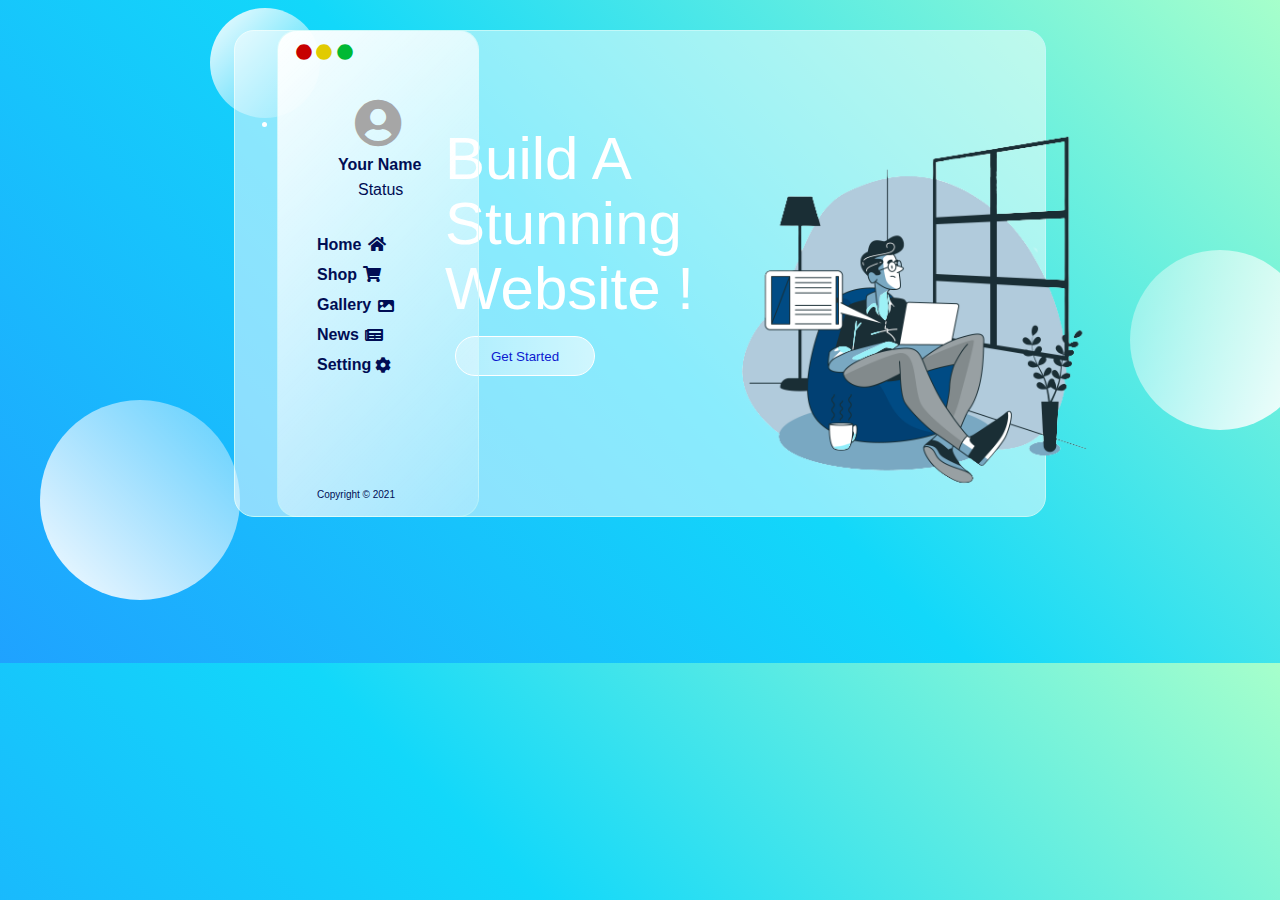
<file: index.html>
<!DOCTYPE html>
<html lang="en">
<head>
	<meta charset="UTF-8">
	<meta name="viewport" content="width=device-width, initial-scale=1.0">

	<!-- Bootstrap CSS -->
    <link href="https://cdn.jsdelivr.net/npm/bootstrap@5.0.0-beta3/dist/css/bootstrap.min.css" rel="stylesheet" integrity="sha384-eOJMYsd53ii+scO/bJGFsiCZc+5NDVN2yr8+0RDqr0Ql0h+rP48ckxlpbzKgwra6" crossorigin="anonymous">
	<link rel="stylesheet" href="style.css">
	<link rel="stylesheet" href="fontawesome-free/css/all.css">
	<title>Landing Page</title>
</head>
<body>
	<div class="icon_one"></div>
	<div class="icon_two"></div>
	<div class="icon_three"></div>
	<div class="container">
		<div class="home-face">
			<h1>Build A</h1>
			<h1>Stunning</h1>
			<h1>Website !</h1>
			<a href="#"><button>Get Started</button></a>
			<img src="img/ilustration.png" alt="ilustrasi">
		</div>
		<div class="sidebar-profil">
			<ul>
				<li><i class="fas fa-circle"></i></li>
				<li><i class="fas fa-circle"></i></li>
				<li><i class="fas fa-circle"></i></li>
			</ul>
			<a href="sign-in.html" target="_self"><i class="fa-3x fas fa-user-circle"></i></a>
			<h4>Your Name</h4>
			<h4 class="status">Status</h4>
			<li class="menu">
				<a href="#"><h4 class="home">Home</h4></a>
					<i class="fas fa-home"></i>
				<a href="#"><h4 class="shop">Shop</h4></a>
					<i class="fas fa-shopping-cart"></i>
				<a href="#"><h4 class="gallery">Gallery</h4></a>
					<i class="fas fa-image"></i>
				<a href="#"><h4 class="news">News</h4></a>
					<i class="fas fa-newspaper"></i>
				<a href="#"><h4 class="setting">Setting</h4></a>
					<i class="fas fa-cog"></i>
			</li>
			<h5>Copyright &copy 2021
			</h5>			
		</div>
	</div>

	<!-- Optional JavaScript; choose one of the two! -->

    <!-- Option 1: Bootstrap Bundle with Popper -->
    <script src="https://cdn.jsdelivr.net/npm/bootstrap@5.0.0-beta3/dist/js/bootstrap.bundle.min.js" integrity="sha384-JEW9xMcG8R+pH31jmWH6WWP0WintQrMb4s7ZOdauHnUtxwoG2vI5DkLtS3qm9Ekf" crossorigin="anonymous"></script>
        <!-- Option 2: Separate Popper and Bootstrap JS -->
    <!--
    <script src="https://cdn.jsdelivr.net/npm/@popperjs/core@2.9.1/dist/umd/popper.min.js" integrity="sha384-SR1sx49pcuLnqZUnnPwx6FCym0wLsk5JZuNx2bPPENzswTNFaQU1RDvt3wT4gWFG" crossorigin="anonymous"></script>
    <script src="https://cdn.jsdelivr.net/npm/bootstrap@5.0.0-beta3/dist/js/bootstrap.min.js" integrity="sha384-j0CNLUeiqtyaRmlzUHCPZ+Gy5fQu0dQ6eZ/xAww941Ai1SxSY+0EQqNXNE6DZiVc" crossorigin="anonymous"></script>
    -->
</body>
</html>
</file>
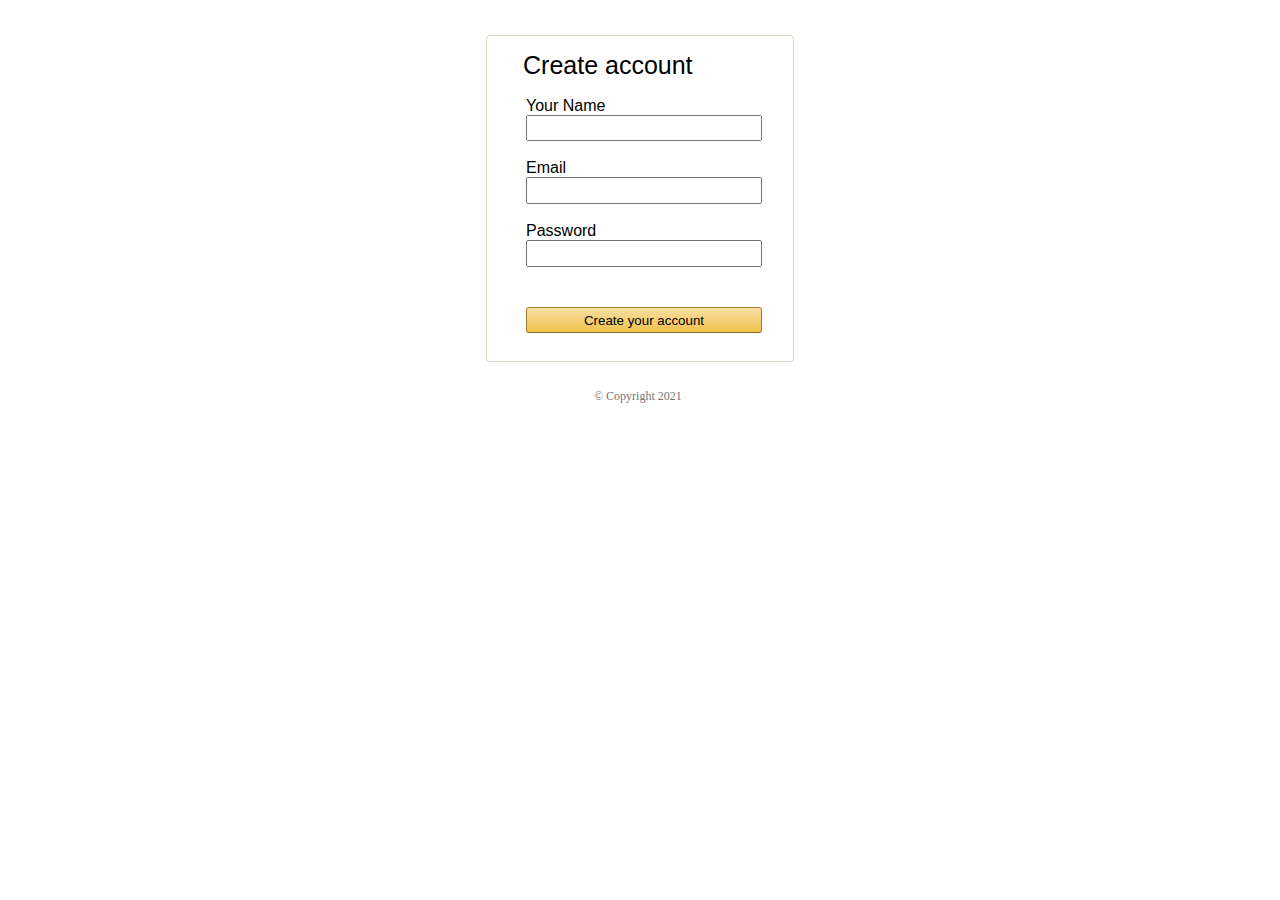
<file: registration.html>
<html>
  <head>
    <meta name="viewport" content="width=device-width, initial-scale=1, maximum-scale=1, user-scalable=no" >
    <title>Registrtion</title>
    <style>
      h1 {
        position: relative;
        left: 21px;
        font-size: 25px;
        margin-top: 0em;
        font-family: sans-serif;
        font-weight: lighter;
      }

      li {
        list-style-type: none;
      }

      ul {
        list-style-type: none;
        position: relative;
        left: -1em;
        top: 0em;
      }

      label {
        font-family: sans-serif;
        font-size: 16px;
      }

      input {
        width: 100%;
        height: 2em;
      }

      .box {
        width: 276px;
        height: 295px;
        margin: auto;
        margin-top: 35px;
        background-color: #fff;
        padding: 15px;
        border: 1px solid #d6d6c2;
        border-radius: 4px;
      } 

      button {
        position: relative;
        top: 3em;
        left: 0em;
        width: 100%;
        height: 2em;
        border: 1px solid black;
        outline: 0;
        background: linear-gradient(to bottom,#f7dfa5,#f0c14b);
        border-radius: 3px;
        cursor: pointer;
        border-color: #a88734 #9c7e31 #846a29;
        font-family: Arial,sans-serif;
      }

      button:hover {
        background: linear-gradient(to bottom,#f7dfa5,#ecae13);
      }

      a {
        text-decoration: none;
      }

      .box2 {
        position: relative;
        /*border: 1px solid #d6d6c2;*/
        width: 306px;
        height: 30px;
        margin: auto;
        top: 18px;
      }

      .copyright {
        position: relative;
        top: -10px;
        left: 100px;
        line-height: 1;
        font-size: 12px;
        color: #767676;
        font-weight: 400;
        z-index: 2;
        position: relative;
        display: inline-block;
        background-color: #fff;
        padding: 0 8px 0 7px;
      }
    </style>
  </head>
  <body>
    <div class="box">
      <form>
        <h1>Create account</h1>
          <ul>
            <!-- email -->
              <li><label for="text">Your Name</label></li>
              <li><input type="email"></li>
              <br>
            <!-- email -->
              <li><label for="Email">Email</label></li>
              <li><input type="email"></li>
              <br>
            <!-- password -->
              <li><label for="Password">Password</label></li>
              <li><input type="password"></li>
            <a href=""><button> Create your account </button></a>
          </ul>
        </table>
      </form>
    </div>
    <div class="box2">
      <h5 class="copyright">&copy; Copyright 2021</h5>
    </div>
  </body>
</html>
</file>
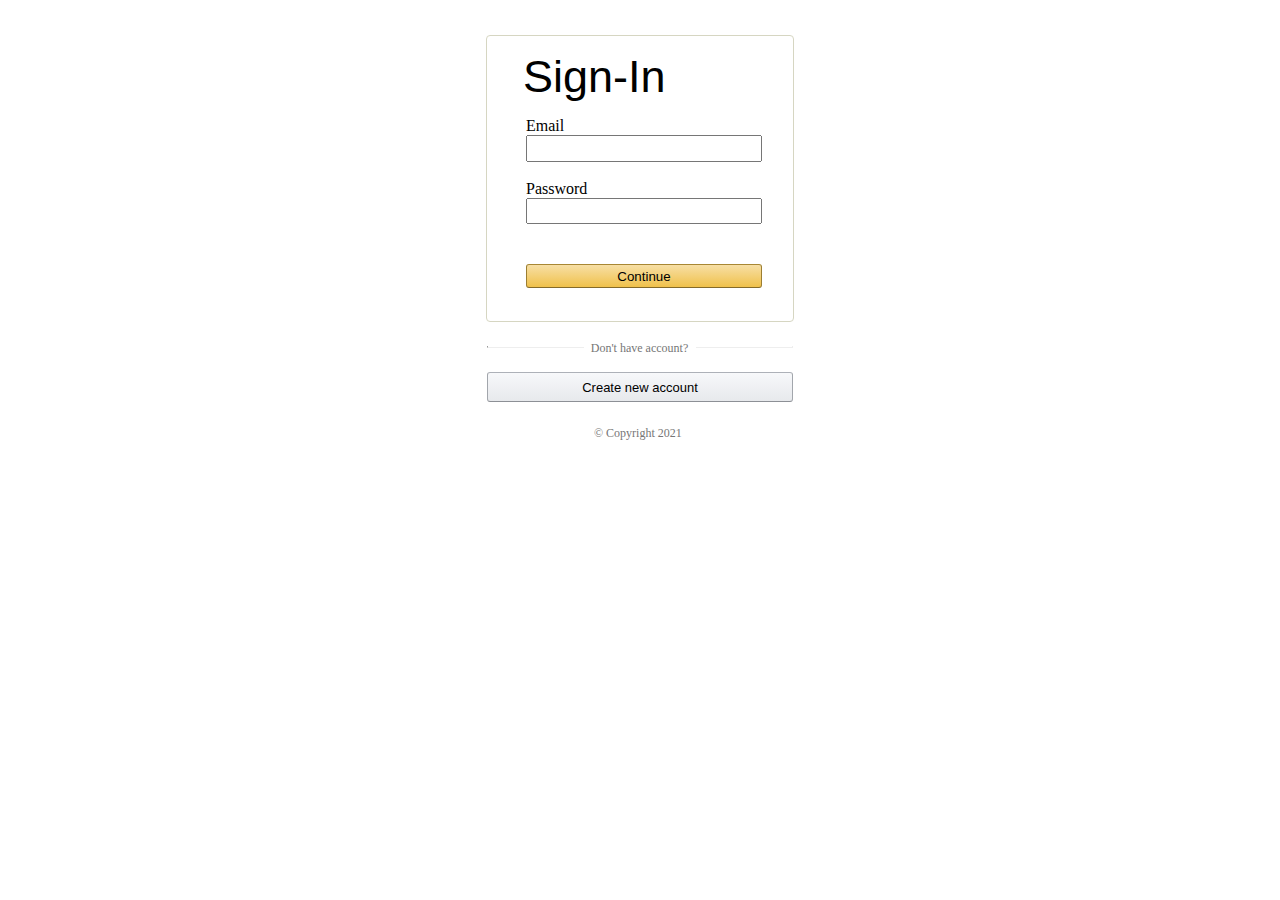
<file: sign-in.html>
<html>
	<head>
		<meta name="viewport" content="width=device-width, initial-scale=1, maximum-scale=1, user-scalable=no" >
		<title>Sign-In</title>
		<style>
			h1 {
				position: relative;
				left: 21px;
				font-size: 45px;
				margin-top: 0em;
				font-family: sans-serif;
				font-weight: lighter;
			}

			li {
				list-style-type: none;
			}

			ul {
				list-style-type: none;
				position: relative;
				left: -1em;
				top: -1em;

			}

			input {
				width: 100%;
				height: 2em;
			}

			.box {
			  width: 276px;
			  height: 255px;
			  margin: auto;
			  margin-top: 35px;
			  background-color: #fff;
			  padding: 15px;
			  border: 1px solid #d6d6c2;
			  border-radius: 4px;
			} 

			button {
			  position: relative;
			  top: 3em;
			  left: 0em;
			  width: 100%;
			  height: 24px;
			  border: 1px solid black;
		 	  outline: 0;
		 	  background: linear-gradient(to bottom,#f7dfa5,#f0c14b);
		 	  border-radius: 3px;
		 	  cursor: pointer;
		 	  border-color: #a88734 #9c7e31 #846a29;
		 	  font-family: Arial,sans-serif;
			}

			button:hover {
			  background: linear-gradient(to bottom,#f7dfa5,#ecae13);
			}

			a {
				text-decoration: none;
			}

			.box2 {
				/*border: 1px solid #d6d6c2;*/
			  	border-radius: 0px;
			  	width: 306px;
			 	height: 50px;
			 	margin: auto;
			 	text-align: center;
			}

			hr {
				content: "";
			    width: 304px;
			    background-color: transparent;
			    display: block;
			    height: 1px;
			    border-top: 0px solid #e7e7e7;
			    position: absolute;
			    top: 347px;
			    margin-top: -1px;
			    z-index: 1;
			}

			h5 {
				line-height: 1;
			    font-size: 12px;
			    color: #767676;
			    font-weight: 400;
			    z-index: 2;
			    position: relative;
			    display: inline-block;
			    background-color: #fff;
			    padding: 0 8px 0 7px;
			}

			.box3 {
				/*border: 1px solid #d6d6c2;*/
			  	border-radius: 0px;
			  	width: 306px;
			 	height: 30px;
			 	margin: auto;
			}

			.createsubmit {
				position: relative;
				bottom: 150px;
				left: -30px;
			}

			#btn {
				width: 306px;
			 	height: 30px;
			 	left: 30px;
			 	top: 150px;
			 	border: 1px solid black;
			 	outline: 0;
			 	background: linear-gradient(to bottom,#f7f8fa,#e7e9ec);
			 	border-radius: 3px;
			 	cursor: pointer;
			 	border-color: #adb1b8 #a2a6ac #8d9096;
			 	font-family: Arial,sans-serif;
    			font-size: 13px;
			}

			#btn:hover {
				background: linear-gradient(to bottom,#eff1f5,#d0d6e2);
			}

			.box4 {
				position: relative;
				/*border: 1px solid #d6d6c2;*/
			  	width: 306px;
			 	height: 30px;
			 	margin: auto;
			 	top: 15px;
			}

			.copyright {
				position: relative;
				top: -10px;
				left: 100px;
			}
		</style>
	</head>
	<body>
		<div class="box">
			<form>
				<h1>Sign-In</h1>
					<ul>
						<!-- email -->
							<li><label for="Email">Email</label></li>
							<li><input type="email"></li>
							<br>
						<!-- password -->
							<li><label for="Password">Password</label></li>
							<li><input type="password"></li>
						<a href=""><button> Continue </button></a>
					</ul>
				</table>
			</form>
		</div>
	<!-- create new account -->
		<div class="box2">
			<h5> Don't have account? </h5>
			<hr>
		</div>
		<div class="box3">
			<a href="registration.html" class="createsubmit"><button id="btn">Create new account</button></a>
		</div>
		<div class="box4">
			<h5 class="copyright">&copy; Copyright 2021</h5>
		</div>
	</body>
</html>
</file>
<file: style.css>
/* CSS RESET */

/* http://meyerweb.com/eric/tools/css/reset/ 
   v2.0 | 20110126
   License: none (public domain)
*/

html, body, div, span, applet, object, iframe,
h1, h2, h3, h4, h5, h6, p, blockquote, pre,
a, abbr, acronym, address, big, cite, code,
del, dfn, em, img, ins, kbd, q, s, samp,
small, strike, strong, sub, sup, tt, var,
b, u, i, center,
dl, dt, dd, ol, ul, li,
fieldset, form, label, legend,
table, caption, tbody, tfoot, thead, tr, th, td,
article, aside, canvas, details, embed, 
figure, figcaption, footer, header, hgroup, 
menu, nav, output, ruby, section, summary,
time, mark, audio, video {
	margin: 0;
	padding: 0;
	border: 0;
	font-size: 100%;
	font: inherit;
	vertical-align: baseline;
}
/* HTML5 display-role reset for older browsers */
article, aside, details, figcaption, figure, 
footer, header, hgroup, menu, nav, section {
	display: block;
}
body {
	line-height: 1;
}
ol, ul {
	list-style: none;
}
blockquote, q {
	quotes: none;
}
blockquote:before, blockquote:after,
q:before, q:after {
	content: '';
	content: none;
}
table {
	border-collapse: collapse;
	border-spacing: 0;
}

	/* STYLE */

body {
	font: 16px/28px arial, sans-serif;
	width: 100%;
	height: 633px;
	color: #ffffff;
	background-image: linear-gradient(45deg, #1fa2ff, #12d8fa, #a6ffcb)	
}

.icon_one {
	width: 110px;
	height: 110px;
	position: absolute;
	left:210px;
	top: 8px;
	border-radius: 50%;
	background-image: linear-gradient(135deg,rgba(255, 255, 255,96%),rgba(255, 255, 255,8%));
}

.icon_two {
	width: 200px;
	height: 200px;
	position: absolute;
	left: 40px;
	top: 400px;
	border-radius: 50%;
	background-image: linear-gradient(45deg,rgba(255, 255, 255,96%),rgba(255, 255, 255,30%));
}

.icon_three {
	width: 180px;
	height: 180px;
	position: absolute;
	left: 1130px;
	top: 250px;
	border-radius: 50%;
	background-image: linear-gradient(295deg,rgba(255, 255, 255,96%),rgba(255, 255, 255,30%));
}

.container {
 	width: 810px;
	height: 485px;
	border: 1px solid rgb(194,248,248);
	border-radius: 20px;
	background-color: rgba(255, 255, 255, 50%);
	margin: 30px auto;
}

.wrapper-color-switch {
	position: absolute;
	right: 300px;
}

.container .home-face {
	float: left;
	width: 700px;
	height: 500px;
}

.container .home-face img {
	width:470px; 
	height:470px;
	position: absolute;
	left: 680px;
	top: 70px;
}

.container .home-face h1 {
	position:relative;
	left: -10px;
	top: 95px; 
	margin-left: 220px;
	font: 60px/65px solid arial, sans-serif;
}

.container .home-face button {
	width: 140px;
	height: 40px;
	cursor: pointer;
	border-radius: 3em;
	border: 1px solid #ffffff;
	position:relative;
	left: -10px;
	top: 110px; 
	margin-left: 230px;
	color: rgb(12, 26, 207);
	background-color: rgba(255, 255, 255, 0%);
	background-image: linear-gradient(to right,rgba(255, 255, 255, 30%),rgba(255, 255, 255, 60%));
}

	/*Button clik*/

.container .home-face button:hover {
	background-image: linear-gradient(to right,rgba(255, 255, 255, 25%),rgba(255, 255, 255, 50%));
}

.container .home-face button:active {
	background-image: linear-gradient(to right,rgba(255, 255, 255, 15%),rgba(255, 255, 255, 30%));
}
	/* !!!!!!!! */

	
	/* SIDEBAR */

.container .sidebar-profil {
	position: absolute;
	left: 277px;
	float: left;
	width: 200px;
	height: 485px;
	margin-top: -1px;
	border: 1px solid rgba(194,248,248,50%);
	border-radius: 20px;
	background-image: linear-gradient(135deg,rgba(255, 255, 255,95%),rgba(255, 255, 255,20%));
}

ul li {
	display: inline-block;
	position: relative;
	top: 8px;
	left: 18px;
}

li:first-child i {
	color: rgb(199,0,0);
}

li:last-child i {
	color: rgb(0,185,52);
}

li:nth-child(2) i {
	color: rgb(225,203,0);
}

.fa-user-circle {
	color: rgb(166,166,166);
	position: relative;
	top: 40px;
	left: 77px;
}

.sidebar-profil h4 {
	color: rgb(0,13,84);
	position: absolute;
	top: 120px;
	left: 60px;
	font-weight: bold;
}

.sidebar-profil .status{
	position: absolute;
	top: 145px;
	left: 80px;
	font-weight: normal;
}

.sidebar-profil .menu li {
	font-weight: bold;
}

.sidebar-profil .home{
	position: absolute;
	top: 200px;
	left: 39px;
}

.fa-home {
	color: rgb(0,13,84);
	position: absolute;
	top: 205px;
	left: 90px;
}

.sidebar-profil .shop{
	position: absolute;
	top: 230px;
	left: 39px;
}

.fa-shopping-cart {
	color: rgb(0,13,84);
	position: absolute;
	top: 235px;
	left: 85px;
}

.sidebar-profil .gallery{
	position: absolute;
	top: 260px;
	left: 39px;
}

.fa-image {
	color: rgb(0,13,84);
	position: absolute;
	top: 267px;
	left: 100px;
}

.sidebar-profil .news{
	position: absolute;
	top: 290px;
	left: 39px;
}

.fa-newspaper {
	color: rgb(0,13,84);
	position: absolute;
	top: 296px;
	left: 87px;
}

.sidebar-profil .setting{
	position: absolute;
	top: 320px;
	left: 39px;
}

.fa-cog {
	color: rgb(0,13,84);
	position: absolute;
	top: 326px;
	left: 97px;
}

.sidebar-profil h5{
	position: absolute;
	top: 450px;
	left: 39px;
	color: rgb(0,13,84);
	font-size: 10px;
}

	/* Clearfix */

.cf:before,
.cf:after {
    content: " "; /* 1 */
    display: table; /* 2 */
}

.cf:after {
    clear: both;
}

/**
 * For IE 6/7 only
 * Include this rule to trigger hasLayout and contain floats.
 */
.cf {
    *zoom: 1;
}
</file>
